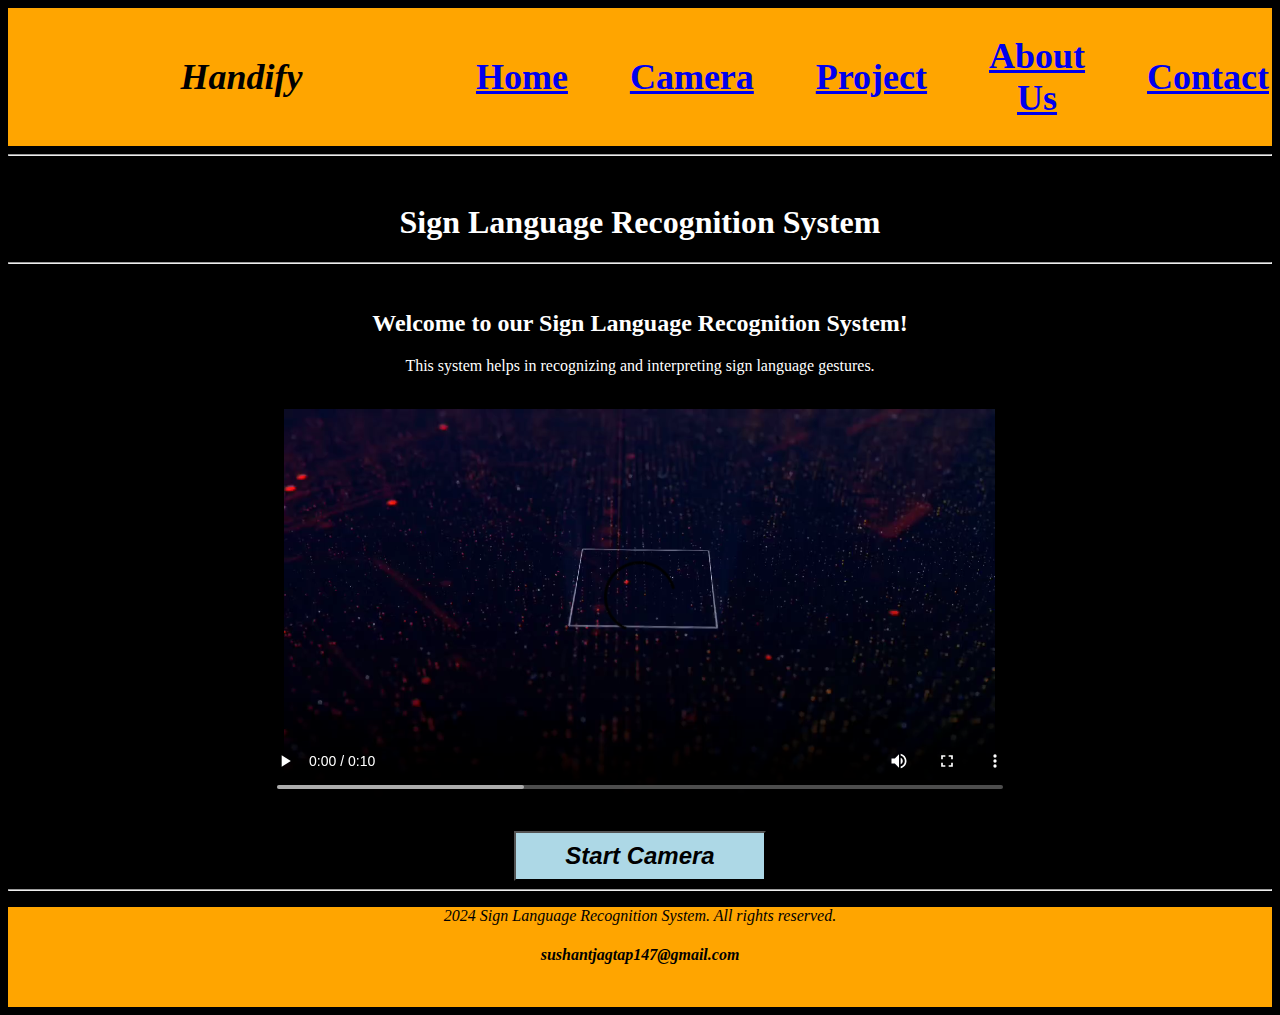
<file: index.html>
<!DOCTYPE html>
<html lang="en">
<head>
    <meta charset="UTF-8">
    <meta name="viewport" content="width=device-width, initial-scale=1.0">
    <title>Sign Language Recognition System</title>
    <link rel="stylesheet" href="index.css">
</head>
<body>
    <Header>
    <table class="Header">
        <tr>
            <td width="15%"> </td>
            <td class="title"><b><i><h1>Handify</h1></i></b></td>
            <td width="15%"> </td>
            <td><a href="index.html"><h1>Home</h1></a></td>
            <td width="5%"></td>
            <td><a href="camera.html"><h1>Camera</h1></a></td>
            <td width="5%"></td>
            <td><a href="project.html"><h1>Project</h1></a></td>
            <td width="5%"></td>
            <td><a href="aboutUs.html"><h1>About Us</h1></a></td>
            <td width="5%"></td>
            <td><a href="contact.html"><h1>Contact</h1></a></td>
        </tr>
    </table>
</Header>
<main>
    <hr>
    <br/>
    <H1>Sign Language Recognition System</H1>
    <hr>
    <br/>
    <div>
        <div class="content">
    <h2>Welcome to our Sign Language Recognition System!</h2>
    <p>This system helps in recognizing and interpreting sign language gestures.</p>
</div>
<br/>
<div class="video">
    <Video width="60%" height="400" controls>
        <source src="Assets/videos/sign.mp4" type="video/mp4">
    </Video>
    <br>
    <br>
    <a href="camera.html"><button class="large-button"><b><i> Start Camera</i></b></button></a>
</div>
</div>
</main>
<hr>
<footer>
    <p>2024 Sign Language Recognition System. All rights reserved.</p>
    <h4>sushantjagtap147@gmail.com</h4>
</footer>
</body>
</html>
</file>
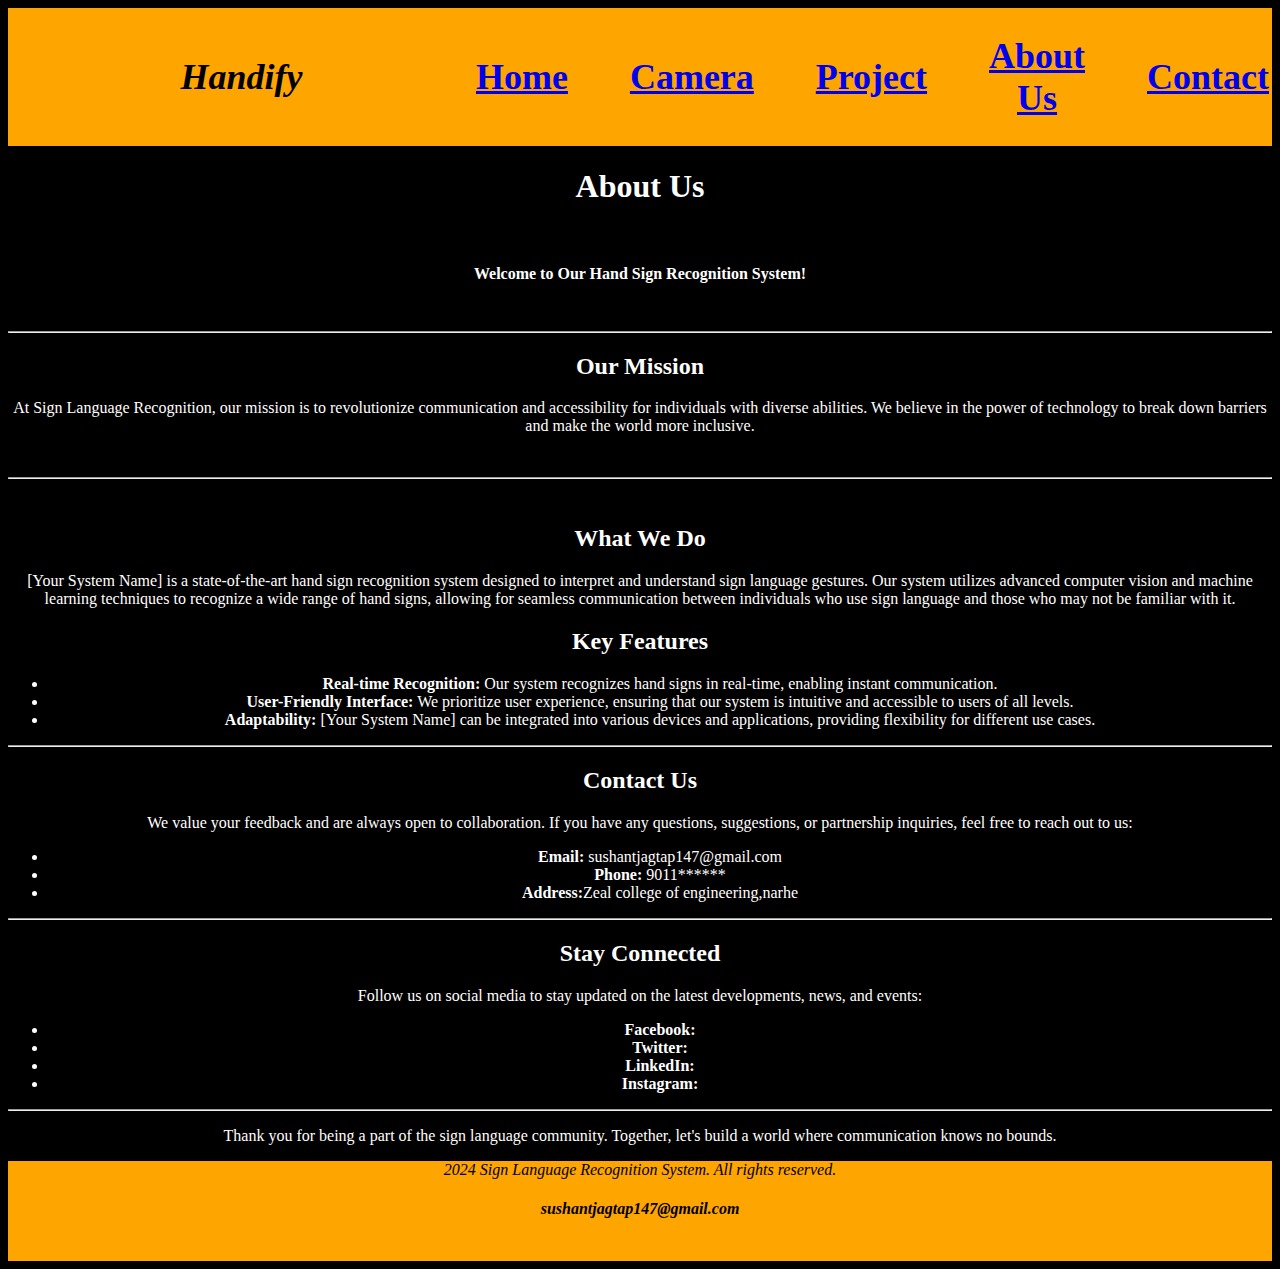
<file: aboutUs.html>
<!DOCTYPE html>
<html lang="en">
<head>
    <meta charset="UTF-8">
    <meta name="viewport" content="width=device-width, initial-scale=1.0">
    <title>Sign Language Recognition System</title>
    <link rel="stylesheet" href="index.css">
</head>
<body>
    <Header>
    <table class="Header">
        <tr>
            <td width="15%"> </td>
            <td class="title"><b><i><h1>Handify</h1></i></b></td>
            <td width="15%"> </td>
            <td><a href="index.html"><h1>Home</h1></a></td>
            <td width="5%"></td>
            <td><a href="camera.html"><h1>Camera</h1></a></td>
            <td width="5%"></td>
            <td><a href="project.html"><h1>Project</h1></a></td>
            <td width="5%"></td>
            <td><a href="aboutUs.html"><h1>About Us</h1></a></td>
            <td width="5%"></td>
            <td><a href="contact.html"><h1>Contact</h1></a></td>
        </tr>
    </table>
</Header>
<main>
    <h1>About Us</h1><br>
    <h4>Welcome to Our Hand Sign Recognition System!</h4>
    <br>
    <hr>

<section>
    <h2>Our Mission</h2>
    <p>
        At Sign Language Recognition, our mission is to revolutionize communication and accessibility for individuals with diverse abilities. We believe in the power of technology to break down barriers and make the world more inclusive.
    </p>
</section>
<br>
<hr>
<br>

<section>
    <h2>What We Do</h2>
    <p>
        [Your System Name] is a state-of-the-art hand sign recognition system designed to interpret and understand sign language gestures. Our system utilizes advanced computer vision and machine learning techniques to recognize a wide range of hand signs, allowing for seamless communication between individuals who use sign language and those who may not be familiar with it.
    </p>
    <h2>Key Features</h2>
    <ul>
        <li><strong>Real-time Recognition:</strong> Our system recognizes hand signs in real-time, enabling instant communication.</li>
        <li><strong>User-Friendly Interface:</strong> We prioritize user experience, ensuring that our system is intuitive and accessible to users of all levels.</li>
        <li><strong>Adaptability:</strong> [Your System Name] can be integrated into various devices and applications, providing flexibility for different use cases.</li>
    </ul>
</section>
<hr>
<section>
    <h2>Contact Us</h2>
    <p>
        We value your feedback and are always open to collaboration. If you have any questions, suggestions, or partnership inquiries, feel free to reach out to us:
    </p>
    <ul>
        <li><strong>Email:</strong> sushantjagtap147@gmail.com</li>
        <li><strong>Phone:</strong> 9011******</li>
        <li><strong>Address:</strong>Zeal college of engineering,narhe</li>
    </ul>
</section>
<hr>

<section>
    <h2>Stay Connected</h2>
    <p>Follow us on social media to stay updated on the latest developments, news, and events:</p>
    <ul>
        <li><strong>Facebook:</strong></li>
        <li><strong>Twitter:</strong></li>
        <li><strong>LinkedIn:</strong></li>
        <li><strong>Instagram:</strong></li>
    </ul>
</section>
<hr>

<section>
    <p>Thank you for being a part of the sign language community. Together, let's build a world where communication knows no bounds.</p>
</section>
</main>
<footer>
    <p>2024 Sign Language Recognition System. All rights reserved.</p>
    <h4>sushantjagtap147@gmail.com</h4>
</footer>
</body>
</html>
</file>
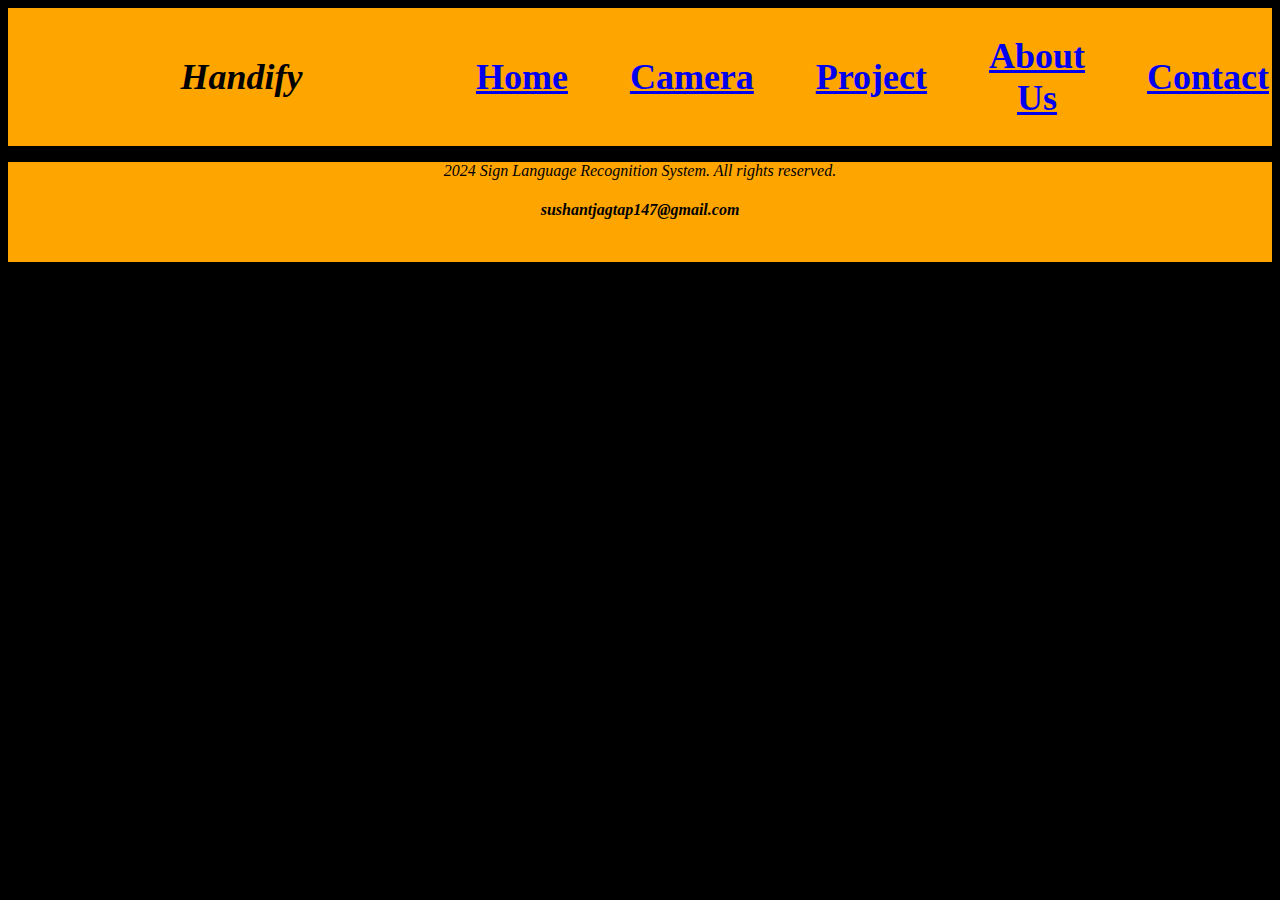
<file: camera.html>
<!DOCTYPE html>
<html lang="en">
<head>
    <meta charset="UTF-8">
    <meta name="viewport" content="width=device-width, initial-scale=1.0">
    <title>Sign Language Recognition System</title>
    <link rel="stylesheet" href="index.css">
</head>
<body>
    <Header>
    <table class="Header">
        <tr>
            <td width="15%"> </td>
            <td class="title"><b><i><h1>Handify</h1></i></b></td>
            <td width="15%"> </td>
            <td><a href="index.html"><h1>Home</h1></a></td>
            <td width="5%"></td>
            <td><a href="camera.html"><h1>Camera</h1></a></td>
            <td width="5%"></td>
            <td><a href="project.html"><h1>Project</h1></a></td>
            <td width="5%"></td>
            <td><a href="aboutUs.html"><h1>About Us</h1></a></td>
            <td width="5%"></td>
            <td><a href="contact.html"><h1>Contact</h1></a></td>
        </tr>
    </table>
</Header>
<footer>
    <p>2024 Sign Language Recognition System. All rights reserved.</p>
    <h4>sushantjagtap147@gmail.com</h4>
</footer>
</body>
</html>
</file>
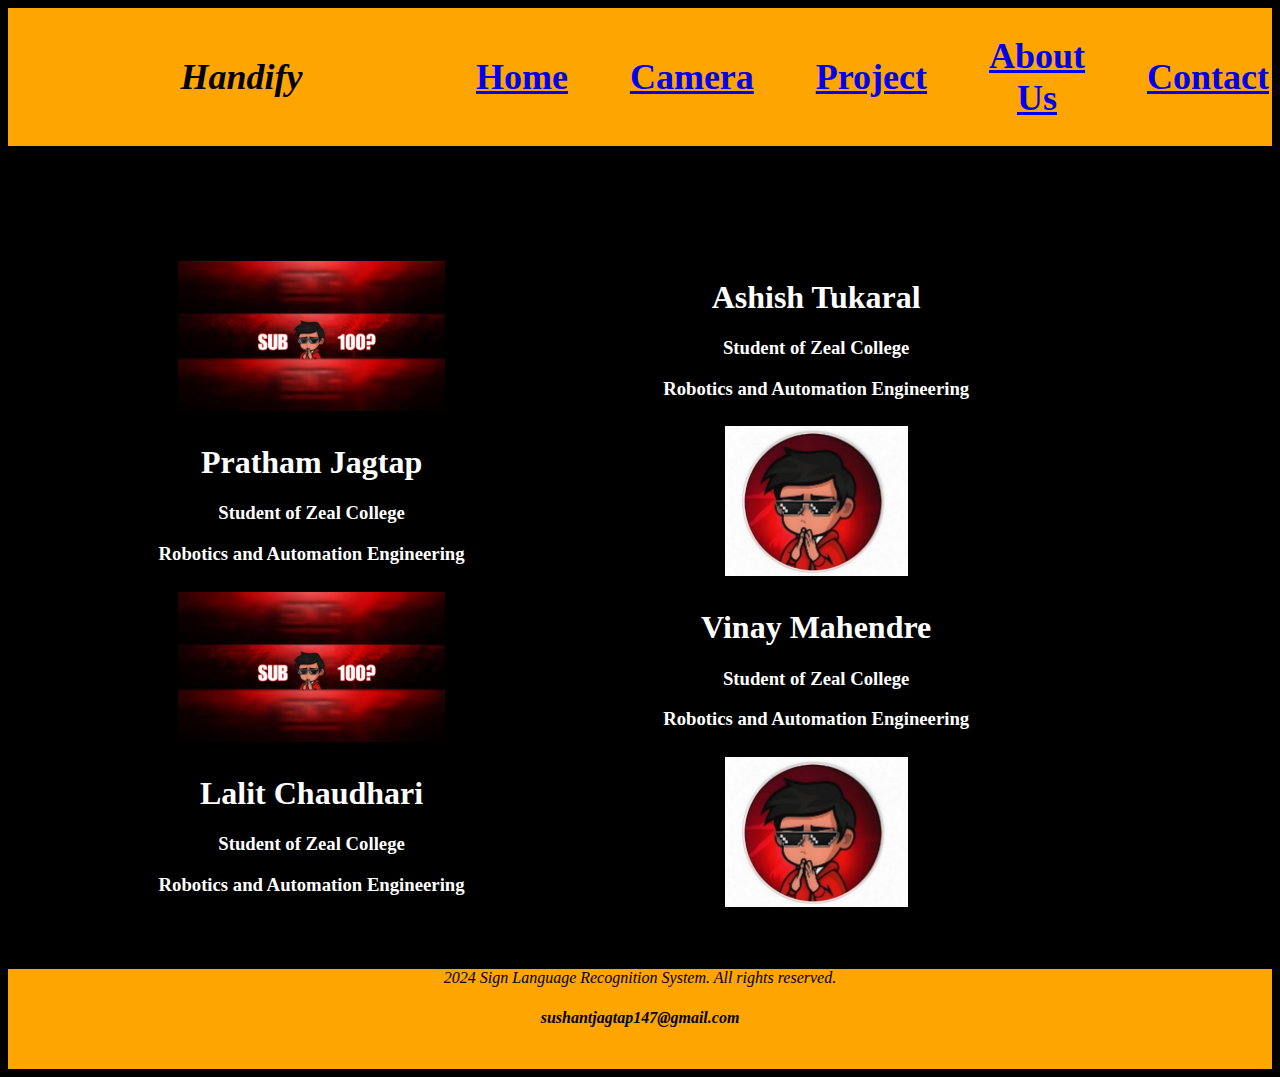
<file: contact.html>
<!DOCTYPE html>
<html lang="en">
<head>
    <meta charset="UTF-8">
    <meta name="viewport" content="width=device-width, initial-scale=1.0">
    <title>Sign Language Recognition System</title>
    <link rel="stylesheet" href="index.css">
</head>
<body>
    <Header>
    <table class="Header">
        <tr>
            <td width="15%"> </td>
            <td class="title"><b><i><h1>Handify</h1></i></b></td>
            <td width="15%"> </td>
            <td><a href="index.html"><h1>Home</h1></a></td>
            <td width="5%"></td>
            <td><a href="camera.html"><h1>Camera</h1></a></td>
            <td width="5%"></td>
            <td><a href="project.html"><h1>Project</h1></a></td>
            <td width="5%"></td>
            <td><a href="aboutUs.html"><h1>About Us</h1></a></td>
            <td width="5%"></td>
            <td><a href="contact.html"><h1>Contact</h1></a></td>
        </tr>
    </table>
</Header>
<main>
<table width="80%">
<tbody>
    <tr>
        <td width="40%" >
            <img src="Assets/images/pic2.jpeg"/>
        </td>
        <td width="60%">
            <h1>Ashish Tukaral</h1>
            <h3>Student of Zeal College</h3>
            <h3>Robotics and Automation Engineering</h3>
        </td>
    </tr>
    <br>
    <br>
    <tr>
        <td width="60%">
            <h1>Pratham Jagtap</h1>
            <h3>Student of Zeal College</h3>
            <h3>Robotics and Automation Engineering</h3>
        </td>
        <td width="40%">
            <img src="Assets/images/pic1.jpeg"/>
        </td>
    </tr>
    <br>
    <br>
    <tr>
        <td>
            <aside><img src="Assets/images/pic2.jpeg"/></aside>
        </td>
        <td>
            <h1>Vinay Mahendre</h1>
            <h3>Student of Zeal College</h3>
            <h3>Robotics and Automation Engineering</h3>
        </td>
    </tr>
    <br>
    <br/>
    <tr>
        <td>
            <h1>Lalit Chaudhari</h1>
            <h3>Student of Zeal College</h3>
            <h3>Robotics and Automation Engineering</h3>
        </td>
        <td>
            <aside id="lalitimg"><img src="Assets/images/pic1.jpeg"/></aside>
        </td>
    </tr>
</tbody>
</table>
</main>
<br>
<br>
<footer>
    <p>2024 Sign Language Recognition System. All rights reserved.</p>
    <h4>sushantjagtap147@gmail.com</h4>
</footer>
</body>
</html>
</file>
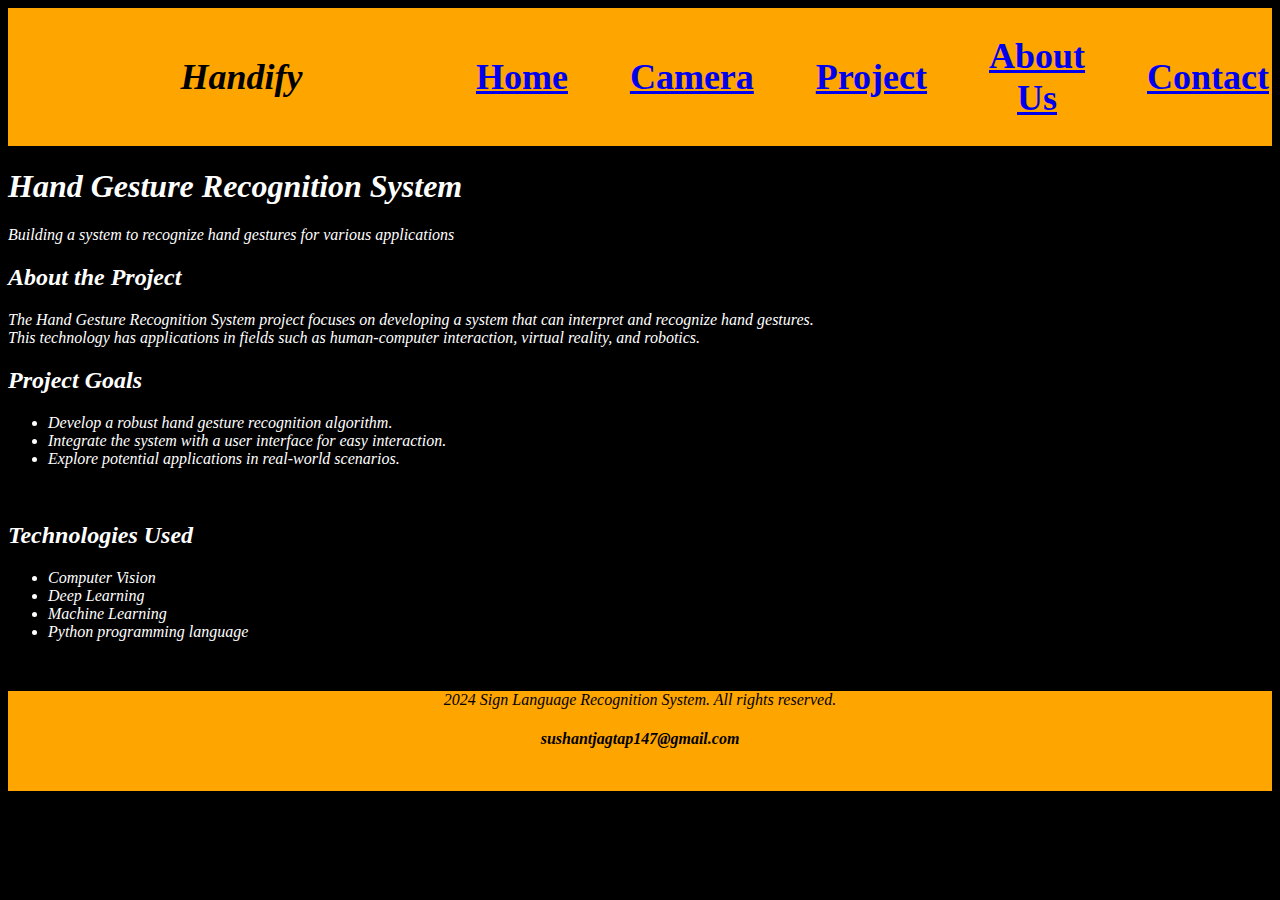
<file: project.html>
<!DOCTYPE html>
<html lang="en">
<head>
    <meta charset="UTF-8">
    <meta name="viewport" content="width=device-width, initial-scale=1.0">
    <title>Sign Language Recognition System</title>
    <link rel="stylesheet" href="index.css">
</head>
<body>
    <Header>
    <table class="Header">
        <tr>
            <td width="15%"> </td>
            <td class="title"><b><i><h1>Handify</h1></i></b></td>
            <td width="15%"> </td>
            <td><a href="index.html"><h1>Home</h1></a></td>
            <td width="5%"></td>
            <td><a href="camera.html"><h1>Camera</h1></a></td>
            <td width="5%"></td>
            <td><a href="project.html"><h1>Project</h1></a></td>
            <td width="5%"></td>
            <td><a href="aboutUs.html"><h1>About Us</h1></a></td>
            <td width="5%"></td>
            <td><a href="contact.html"><h1>Contact</h1></a></td>
        </tr>
    </table>
<div class="container">
</Header>
<main class="projectmain">
        <h1>Hand Gesture Recognition System</h1>
        <p>Building a system to recognize hand gestures for various applications</p>
    

    <section>
        <h2>About the Project</h2>
        <p>
            The Hand Gesture Recognition System project focuses on developing a system that can interpret and recognize hand gestures.
            <br> This technology has applications in fields such as human-computer interaction, virtual reality, and robotics.
        </p>
    </section>

    <section>
        <h2>Project Goals</h2>
        <ul>
            <li>Develop a robust hand gesture recognition algorithm.</li>
            <li>Integrate the system with a user interface for easy interaction.</li>
            <li>Explore potential applications in real-world scenarios.</li>
        </ul>
    </section>
    <br>

    <section>
        <h2>Technologies Used</h2>
        <ul>
            <li>Computer Vision</li>
            <li>Deep Learning</li>
            <li>Machine Learning</li>
            <li>Python programming language</li>
        </ul>
    </section>
<br>
</main>
</div>
<footer>
    <p>2024 Sign Language Recognition System. All rights reserved.</p>
    <h4>sushantjagtap147@gmail.com</h4>
</footer>
</body>
</html>
</file>
<file: index.css>
footer{
    background-color: orange;
    text-align: center;
    color: black;
    font-style: italic;
    width: 100%;
    height: 100px;
}

header{
    background-color: orange;
    text-align: center;
    text-decoration: solid;
    font-size: large;
}
main{
    color: white;
    text-align: center;
}
button{
    background-color: lightblue;
    text-align: center;
    font-style: italic;
    height: 50px;
    width: 20%;
    font: bold;
    font-size: x-large;
}
.large-button:is(:hover,:focus){
    background: orange;
    letter-spacing: 2px;
    font-style: italic;
    font: bolder;
    font-size: x-large;
}
body{
    background-color: black;
}
img{
    height: 150px;
}
table{
    text-align: center;
}
.projectmain{
    text-align: start;
    font-style: italic;
    width: 80%;
    justify-content: left;
}
.container{
    display: flex;
    align-items: center;
    justify-content: left;
}
.carousel {
    display: flex;
    overflow: hidden;
    width: 300px; /* Adjust the width as needed */
}

.carousel figure {
    margin: 0;
    width: 100%;
}

.carousel img {
    width: 100%;
    height: auto;
}
</file>
